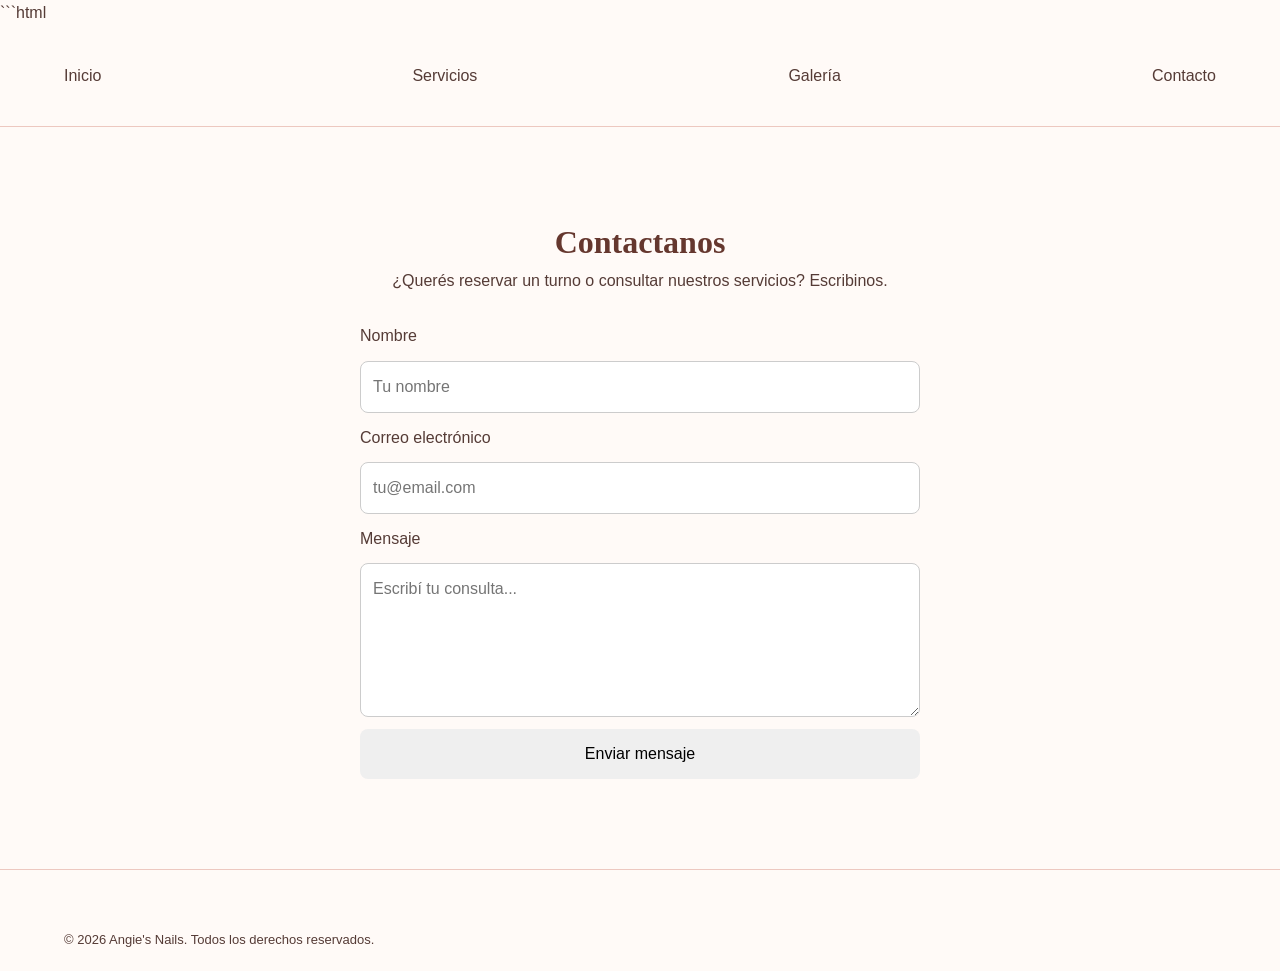
<file: contacto.html>
```html
<!DOCTYPE html>
<html lang="es">

<head>
    <meta charset="UTF-8">
    <meta name="viewport" content="width=device-width, initial-scale=1.0">
    <title>Contacto | Angie's Nails</title>
    <link rel="stylesheet" href="style.css">
</head>

<body>
    <header>
        <nav>
            <a href="index.html">Inicio</a>
            <a href="index.html#servicios">Servicios</a>
            <a href="index.html#galeria">Galería</a>
            <a href="contacto.html">Contacto</a>
        </nav>
    </header>

    <main class="contacto">
        <h1>Contactanos</h1>
        <p>¿Querés reservar un turno o consultar nuestros servicios? Escribinos.</p>
        <form action="https://formspree.io/f/mkjoqdwn" method="POST">
            <label for="nombre">Nombre</label>
            <input type="text" id="nombre" name="nombre" placeholder="Tu nombre" required>
            <label for="email">Correo electrónico</label>
            <input type="email" id="email" name="email" placeholder="tu@email.com" required>
            <label for="mensaje">Mensaje</label>
            <textarea id="mensaje" name="mensaje" placeholder="Escribí tu consulta..." rows="5" required></textarea>
            <button type="submit">Enviar mensaje</button>
        </form>
    </main>

    <footer>
        <p>&copy; 2026 Angie's Nails. Todos los derechos reservados.</p>
    </footer>
</body>
</html>
</file>
<file: style.css>
/* Colores*/
:root {
    --cream: #fffaf7;
    --pink-light: #fce8e3;
    --pink: #f3c4bb;
    --coral: #d87563;
    --coral-dark: #a94f40;
    --brown: #65372e;
    --text: #553b36;
    --white: #ffffff;
    --border: #edc8c0;
}

/*  General */
* {
    margin: 0;
    padding: 0;
    box-sizing: border-box;
}

html {
    scroll-behavior: smooth;
}

body {
    font-family: "Montserrat", sans-serif;
    color: var(--text);
    background: var(--cream);
    line-height: 1.6;
}

h1,h2,h3 {
    font-family: "Cormorant Garamond", serif;
    color: var(--brown);
}

a {
    text-decoration: none;
    color: inherit;
}

.container {
    width: 90%;
    max-width: 1200px;
    margin: auto;
}

/* nav bar and header */
header {
    background: var(--cream);
    border-bottom: 1px solid var(--border);
}

nav {
    min-height: 100px;
    display: flex;
    align-items: center;
    justify-content: space-between;
    width: 90%;
    max-width: 1200px;
    margin: auto;
}

.logo {
    font-family: "Great Vibes", cursive;
    font-size: 42px;
    color: var(--coral-dark);
    line-height: 0.8;
}

.logo span {
    display: block;
    font-family: "Cormorant Garamond", serif;
    font-size: 25px;
    text-align: center;
    margin-top: 8px;
    letter-spacing: 3px;
}

.nav-links {
    display: flex;
    align-items: center;
    gap: 35px;
    list-style: none;
}

.nav-links a {
    font-size: 14px;
    transition: 0.3s;
}

.nav-links a:hover {
    color: var(--coral);
}

/* Página de contacto */
.contacto {
    max-width: 600px;
    margin: 60px auto;
    padding: 30px 20px;
}

.contacto h1, .contacto p {
    text-align: center;
}

.contacto form {
    display: flex;
    flex-direction: column;
    gap: 12px;
    margin-top: 30px;
}

.contacto input,.contacto textarea {
    width: 100%;
    padding: 12px;
    border: 1px solid #ccc;
    border-radius: 8px;
    font: inherit;
    box-sizing: border-box;
}

.contacto textarea {
    resize: vertical;
}

.contacto button {
    padding: 12px;
    border: none;
    border-radius: 8px;
    cursor: pointer;
    font: inherit;
}

.contacto button:hover {
    opacity: 0.85;
}

.btn {
    display: inline-block;
    padding: 13px 25px;
    border-radius: 6px;
    border: 1px solid var(--coral);
    font-size: 14px;
    transition: 0.3s;
    cursor: pointer;
}

.btn-primary {
    background: var(--coral);
    color: white;
}

.btn-primary:hover {
    background: var(--coral-dark);
}

.btn-outline {
    color: var(--coral-dark);
    background: transparent;
}

.btn-outline:hover {
    background: var(--pink-light);
}

video {
    width: 450px;
    height: 400px;
    object-fit: cover;
    border-radius: 20px;
}

/* hero*/
.hero {
    min-height: 520px;
    display: grid;
    grid-template-columns: 1fr 1fr;
    align-items: center;
    gap: 50px;
    padding: 70px 5%;
    background:
        radial-gradient(circle at 5% 20%, #fbe4df 0, transparent 25%),
        radial-gradient(circle at 95% 80%, #f9ded8 0, transparent 25%),
        var(--cream);
}

.eyebrow {
    color: var(--coral);
    text-transform: uppercase;
    letter-spacing: 2px;
    font-size: 12px;
    margin-bottom: 15px;
}

.hero h1 {
    font-size: clamp(55px, 7vw, 85px);
    line-height: 0.9;
    font-weight: 500;
}

.hero h1 span {
    display: block;
    font-family: "Great Vibes", cursive;
    color: var(--coral);
    font-size: 1.05em;
    margin-top: 12px;
}

.decorative-line {
    display: flex;
    align-items: center;
    gap: 10px;
    margin: 20px 0;
    color: var(--coral);
}

.decorative-line::before,.decorative-line::after {
    content: "";
    height: 1px;
    background: var(--coral);
    width: 100px;
}

.hero p {
    max-width: 500px;
    font-size: 15px;
    margin-bottom: 28px;
}

.hero-buttons {
    display: flex;
    gap: 15px;
}

.hero-image {
    height: 350px;
    border: 1px solid var(--border);
    border-radius: 10px;
    background: rgba(252, 232, 227, 0.5);
    display: flex;
    justify-content: center;
    align-items: center;
    color: var(--pink);
    font-size: 50px;
}

/* Sections */
section {
    padding: 80px 5%;
    border-top: 1px solid var(--border);
}

.section-title {
    text-align: center;
    margin-bottom: 50px;
}

.section-title small {
    color: var(--coral);
    letter-spacing: 3px;
    font-size: 11px;
    text-transform: uppercase;
}

.section-title h2 {
    font-size: 55px;
    font-weight: 500;
    margin-top: 5px;
}

.script-title {
    font-family: "Great Vibes", cursive;
    color: var(--coral);
}

/* Servicios*/
.services {
    background: #fffdfb;
}

.service-grid {
    max-width: 1100px;
    margin: auto;
    display: grid;
    grid-template-columns: repeat(4, 1fr);
    gap: 20px;
}

.service-card {
    padding: 35px 20px;
    text-align: center;
    border: 1px solid var(--border);
    border-radius: 10px;
    background: var(--cream);
    transition: 0.3s;
}

.service-card:hover {
    transform: translateY(-5px);
    box-shadow: 0 10px 30px rgba(169, 79, 64, 0.08);
}

.service-icon {
    width: 80px;
    height: 80px;
    border-radius: 50%;
    background: var(--pink-light);
    border: 1px solid var(--border);
    display: flex;
    justify-content: center;
    align-items: center;
    margin: auto auto 20px;
    font-size: 30px;
}

.service-card h3 {
    font-size: 25px;
    line-height: 1.1;
    margin-bottom: 15px;
}

.service-card p {
    font-size: 13px;
}

.center-button {
    text-align: center;
    margin-top: 35px;
}

/* Nosotros */
.about {
    display: grid;
    grid-template-columns: 1fr 1.3fr 1fr;
    gap: 50px;
    align-items: center;
    max-width: 1200px;
    margin: auto;
}

.about-image {
    height: 330px;
    border: 1px solid var(--border);
    background: var(--pink-light);
    border-radius: 8px;
    display: flex;
    align-items: center;
    justify-content: center;
    font-size: 45px;
}

.about-content h2 {
    font-size: 45px;
    line-height: 1;
    margin: 10px 0 20px;
}

.about-content p {
    font-size: 14px;
    margin-bottom: 20px;
}

.benefits {
    border-left: 1px solid var(--border);
    padding-left: 30px;
}

.benefit {
    display: flex;
    gap: 15px;
    margin-bottom: 25px;
}

.benefit-icon {
    color: var(--coral);
    font-size: 25px;
}

.benefit h4 {
    font-family: "Cormorant Garamond", serif;
    color: var(--brown);
    font-size: 20px;
}

.benefit p {
    font-size: 12px;
}

/* Galeria */
.gallery {
    display: grid;
    grid-template-columns: repeat(4, 1fr);
    gap: 15px;
}

.gallery-item {
    height: 180px;
    border: 1px solid var(--border);
    background: var(--pink-light);
    border-radius: 5px;
    overflow: hidden;
    display: flex;
    justify-content: center;
    align-items: center;
}

.gallery-item img {
    width: 100%;
    height: 100%;
    object-fit: contain;
    object-position: center
}
.cta {
    text-align: center;
    display: flex;
    flex-direction: column;
    align-items: center;
    justify-content: center;
    border-radius: 10px;
}

/* footer  */
footer {
    padding: 60px 5% 20px;
    border-top: 1px solid var(--border);
    background: var(--cream);
}

.footer-grid {
    max-width: 1200px;
    margin: auto;
    display: grid;
    grid-template-columns: 1.5fr 1fr 1fr 1fr;
    gap: 50px;
}

footer h3 {
    font-family: "Cormorant Garamond", serif;
    font-size: 22px;
    margin-bottom: 15px;
}

footer p, footer a {
    font-size: 13px;
}

footer ul {
    list-style: none;
}

footer li {
    margin-bottom: 8px;
}

footer a:hover {
    color: var(--coral);
}

.footer-logo {
    font-family: "Great Vibes", cursive;
    font-size: 48px;
    color: var(--coral-dark);
}

.copyright {
    text-align: center;
    margin-top: 50px;
    padding-top: 20px;
    border-top: 1px solid var(--border);
    font-size: 11px;
}

/*responsive*/
@media (max-width: 900px) {

    .nav-links {
        gap: 15px;
    }

    .hero {
        grid-template-columns: 1fr;
    }

    .service-grid {
        grid-template-columns: repeat(2, 1fr);
    }

    .about {
        grid-template-columns: 1fr;
    }

    .benefits {
        border-left: none;
        border-top: 1px solid var(--border);
        padding: 30px 0 0;
    }

    .gallery {
        grid-template-columns: repeat(3, 1fr);
    }

    .footer-grid {
        grid-template-columns: repeat(2, 1fr);
    }
}


@media (max-width: 600px) {

    nav {
        flex-direction: column;
        padding: 20px 0;
        gap: 20px;
    }

    .nav-links {
        flex-wrap: wrap;
        justify-content: center;
    }

    .hero {
        padding: 50px 5%;
    }

    .hero h1 {
        font-size: 55px;
    }

    .service-grid,
    .testimonial-grid {
        grid-template-columns: 1fr;
    }

    .gallery {
        grid-template-columns: repeat(2, 1fr);
    }

    .cta {
        flex-direction: column;
        gap: 25px;
        text-align: center;
    }

    .footer-grid {
        grid-template-columns: 1fr;
    }
}
</file>
